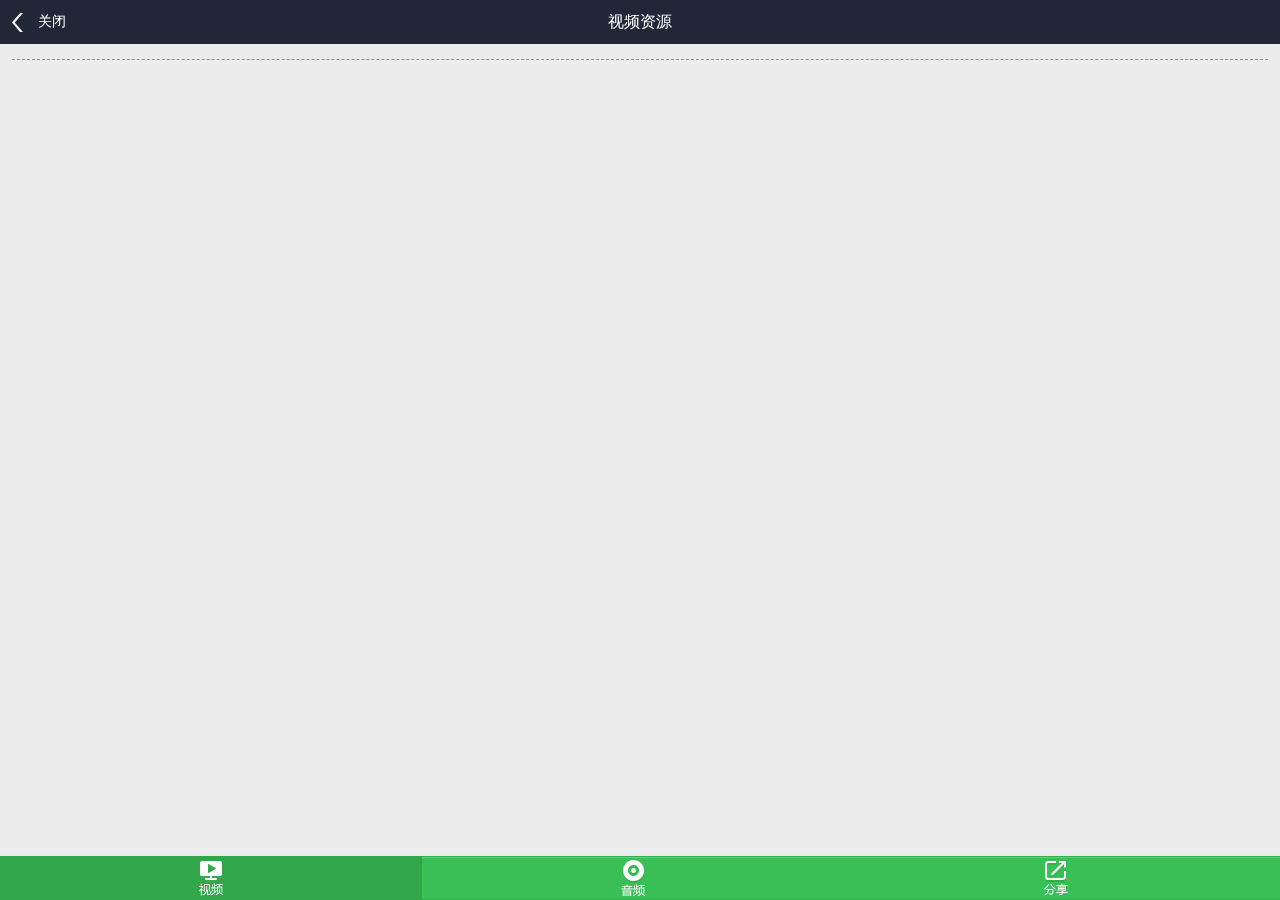
<file: mobile/index.html>
<!DOCTYPE html>
<html>
	<head>
		<meta http-equiv="Content-Type" content="text/html; charset=utf-8" />
		<!--在网站HTML文件的开头，增加viewport meta标签告诉浏览器视口宽度等于设备屏幕宽度，且不进行初始缩放。-->
		<meta content="width=device-width,initial-scale=1.0,maximum-scale=1.0,minimum-scale=1.0 height=device-height" name="viewport"> 
		<!--这meta的作用就是删除默认的苹果工具栏和菜单栏。content有两个值”yes”和”no”,当我们需要显示工具栏和菜单栏时，这个行meta就不用加了，默认就是显示。-->
		<meta content="yes" name="apple-mobile-web-app-capable" />
		<!--作用是控制状态栏显示样式-->
		<meta content="black" name="apple-mobile-web-app-status-bar-style" />
		<!--手机号码不被显示为拨号链接-->
		<meta content="telephone=no" name="format-detection" />	
		<title>泡泡云资源盒</title>
		<!--公共CSS样式-->
		<link rel="stylesheet" href="css/common.css" />

		<link rel="stylesheet" href="css/index.css" />

		<script src="js/jquery-2.1.1.min.js"></script>
		<script src="js/jqmd5.js"></script>
		<script src="js/v20110712.js"></script>
		<!--公用JS文件-->
		<script src="js/myTool.js"></script>
		<!--电子书JS文件-->
		<script src="js/index.js"></script>
	</head>
	<body>
		<header id="indexHeader">
  			<div class="left" onclick="closeWindow()">
  				<div class="prevIcon"></div>
  				<div class="closeTxt">关闭</div>
  			</div>
  			<div class="headerTitle"></div>
  		</header>
  		<header id="videoHeader">
  			<div class="left">
  				<div class="prevIcon"></div>
  			</div>
  			<div class="videoUnitTitle"></div>
  			<div class="right">
  				<div class="nextIcon"></div>
  			</div>
  		</header>
  		<header id="videoMainHeader">
  			<div class="left">
  				<div class="prevIcon"></div>
  			</div>
  			<div class="videoMainTitle"></div>
  		</header>
  		<header id="audioHeader">
  			<div class="left">
  				<div class="prevIcon"></div>
  			</div>
  			<div class="audioTitle"></div>
  			<div class="audioPlayPause audioPlay"></div>
  			<div class="audioTimeLine"></div>
  			<div class="audioTimeTrack"></div>
  		</header>
  		<div class="content" >
  			<div class="indexContent">
  				<div class="catTitle"></div>
  				<div class="indexLine"></div>
  				<div class="indexList"></div>
  			</div>
  			<div class="videoContent"></div>
  			<div class="videoMainContent">
  				<!--<video class="videoMain" controls></video>-->
  				<div id="playDiv" class="playDiv">
                    <img id="jiema" src="img/jiema.png" class="hide"/>
                    <script id="scriptId" type="text/javascript"></script>                  
                </div>
  			</div>
  			<div class="audioContent"></div>
  		</div>
  		<footer>
  			<div class="nav navVideo"></div>
  			<div class="nav navAudio"></div>
  			<div class="nav navShare"></div>
  		</footer>
  		<div class="audioMainContent" style="display: none;">
  			<div class="audioMainClose"></div>
  			<div class="audioMainTitle"></div>
  			<div class="audioMainCover"></div>
  			<div class="audioMainPrev"></div>
  			<div class="audioMainPlayPause audioStatePlay"></div>
  			<div class="audioMainNext"></div>
  			<div class="audioMainTrack"></div>
  			<div class="audioMainPlayed"></div>
  			<div class="audioMainThumb"></div>
  			<div class="audioMainTimePlayed">--:--</div>
  			<div class="audioMainTimeTotal">--:--</div>
  		</div>
  		<div class="shareContent" style="display: none; position: absolute;
  			 left: 0px; right: 0px; top: 0px; bottom: 0px;z-index: 802;">
  			<img style="width: 100%;height: 100%;" />
  		</div>
	</body>
</html>
</file>
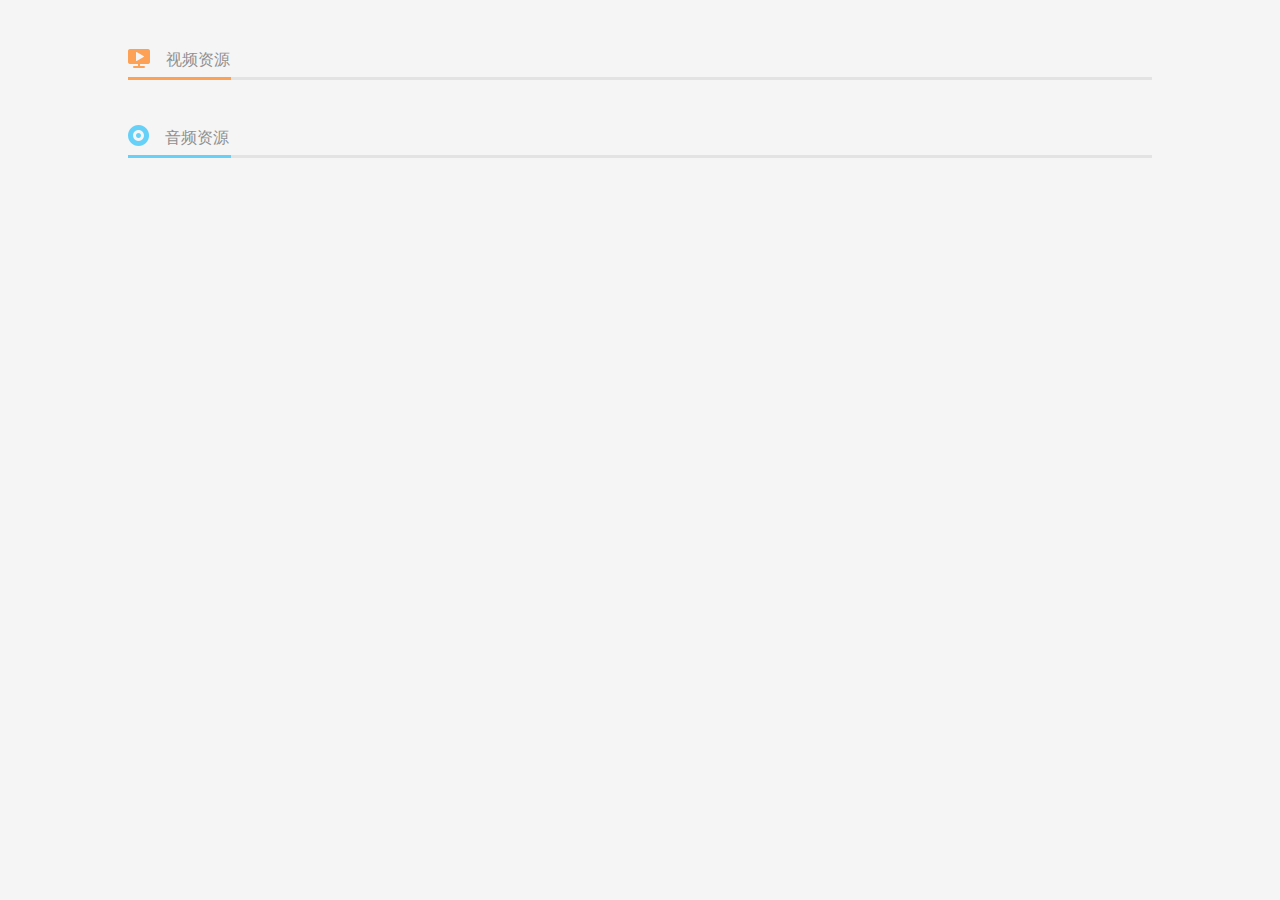
<file: pc/index.html>
<!DOCTYPE html>
<html>
	<head>
		<meta http-equiv="Content-Type" content="text/html; charset=utf-8" />
		<title>首页</title>
		<script src="js/jquery-2.1.1.min.js"></script>
		<script src="js/jquery.tmpl.js" type="text/javascript"></script>
		<script src="js/jqmd5.js"></script>
		<script src="js/myTool.js"></script>
		<script src="js/common.js"></script>
		<script src="js/index.js"></script>
		<link href="css/index.css" rel="stylesheet" />
		<link href="css/common.css" rel="stylesheet" />
	</head>
	<body>
		<!--<div class="head">
			<a id="close" href="javascript:void(null)"></a>
			<div class="title">共享资源</div>
		</div>-->
		<div class="container">
			<div class="catHeader">
				<img class="catIcon" src="img/videoIcon.png"/>
				<div class="catTitle">视频资源</div>
				<div class="line">
					<div class="subLineVideo"></div>
				</div>
			</div>
			<div id="videoContainer" class="videoContainer"></div>
			<div class="catHeader">
				<img class="catIcon" src="img/audioIcon.png"/>
				<div class="catTitle">音频资源</div>
				<div class="line">
					<div class="subLineAudio"></div>
				</div>
			</div>
			<div id="audioContainer" class="audioContainer"></div>
		</div>
		
		<script id="bookItemTmpl" type="text/x-jquery-tmpl">
			<div class="item" id="${id}">
				<a class="itemIcon" href="video_list.html?id=${id}" target="_blank">
					<img src="${img}">					
				</a>
				<div class="itemTitle">${name}</div>
			</div>			
		</script>
		<script id="bookItemTmpl2" type="text/x-jquery-tmpl">
			<div class="item" id="${id}">
				<a class="itemIcon" href="audio.html?id=${id}" target="_blank">
					<img src="${img}">					
				</a>
				<div class="itemTitle">${name}</div>
			</div>			
		</script>
	</body>
</html>
</file>
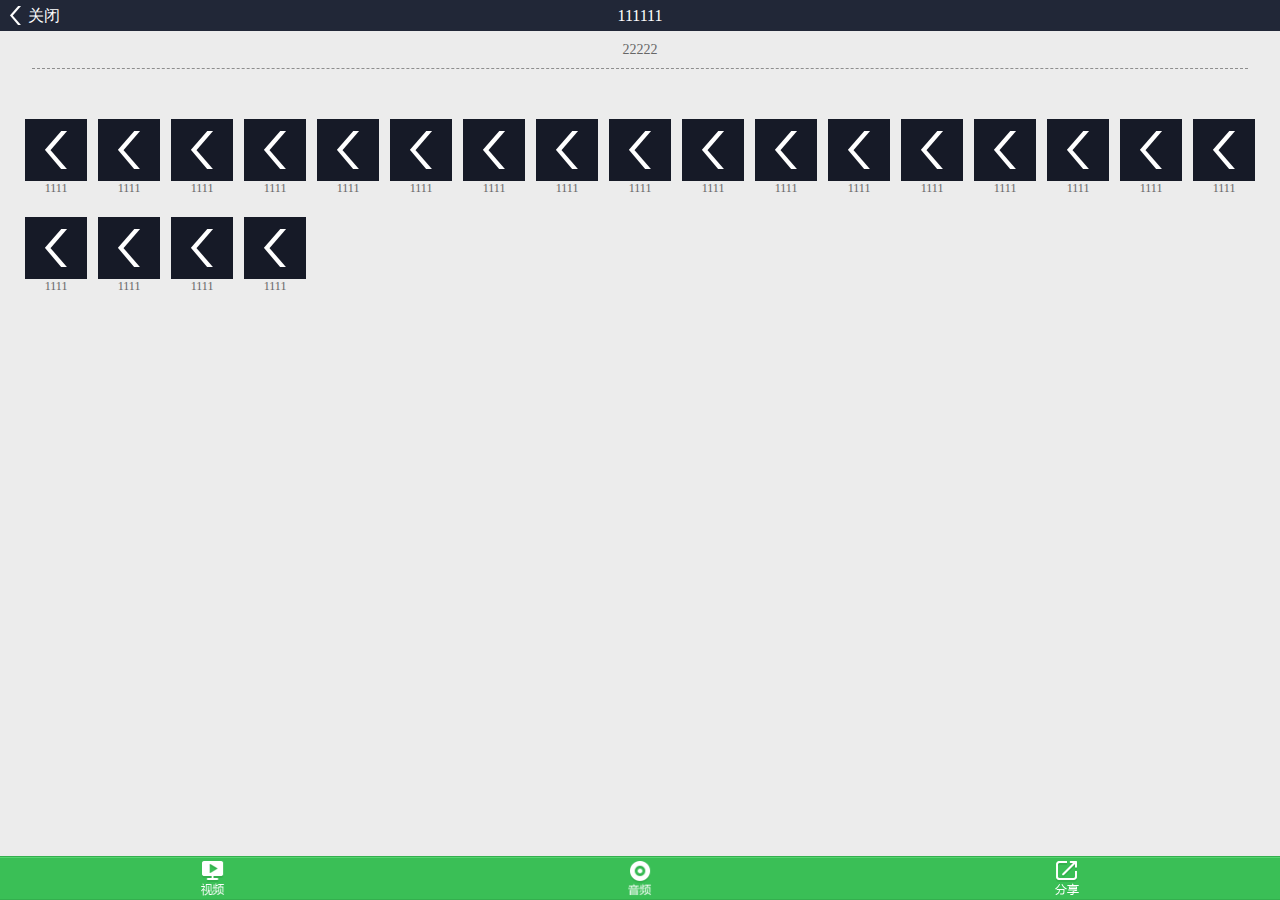
<file: indexM.html>
<!DOCTYPE html PUBLIC "-//W3C//DTD XHTML 1.0 Transitional//EN" "http://www.w3.org/TR/xhtml1/DTD/xhtml1-transitional.dtd">
<html xmlns="http://www.w3.org/1999/xhtml">
<head>
<meta http-equiv="Content-Type" content="text/html; charset=utf-8" />
<!--在网站HTML文件的开头，增加viewport meta标签告诉浏览器视口宽度等于设备屏幕宽度，且不进行初始缩放。-->
<meta content="width=device-width,initial-scale=1.0,maximum-scale=1.0,minimum-scale=1.0" name="viewport"> 
<!--<meta name="viewport" content="width=device-width, initial-scale=1, user-scalable=yes" />-->
<!--这meta的作用就是删除默认的苹果工具栏和菜单栏。content有两个值”yes”和”no”,当我们需要显示工具栏和菜单栏时，这个行meta就不用加了，默认就是显示。-->
<meta content="yes" name="apple-mobile-web-app-capable" />
<!--作用是控制状态栏显示样式-->
<meta content="black" name="apple-mobile-web-app-status-bar-style" />
<!--手机号码不被显示为拨号链接-->
<meta content="telephone=no" name="format-detection" />	
<title>首页</title>
<!--公共CSS样式-->
<link rel="stylesheet" href="css/commonM.css" />

<!--插件样式-->

<!--电子书CSS样式-->
<link rel="stylesheet" href="css/indexM.css" />
<!--JQ插件-->
<!--<script src="js/jquery.js"></script>-->
<script src="js/jquery-2.1.1.min.js"></script>
<script src="js/jqmd5.js"></script>
<!--公用JS文件-->
<script src="js/myTool.js"></script>
<!--电子书JS文件-->
<script src="js/index.js"></script>


</head>

<body >
  <header id="head">
  	 <a id="close">关闭</a>
  	 111111
  </header>
  <!--主体内容-->
  <div class="content" >
  	 <h2> 22222</h2>
  	 <ul id="applist">
  	 	  <li >
  	 	  	<img   src="img/xiangshang-focus.png"/>
  	 	  	<p>1111</p>
  	 	  </li>
  	 	  <li >
  	 	  	<img   src="img/xiangshang-focus.png"/>
  	 	  	<p>1111</p>
  	 	  </li>
  	 	  <li >
  	 	  	<img   src="img/xiangshang-focus.png"/>
  	 	  	<p>1111</p>
  	 	  </li>
  	 	  <li >
  	 	  	<img   src="img/xiangshang-focus.png"/>
  	 	  	<p>1111</p>
  	 	  </li>
  	 	  <li >
  	 	  	<img   src="img/xiangshang-focus.png"/>
  	 	  	<p>1111</p>
  	 	  </li>
  	 	  <li >
  	 	  	<img  src="img/xiangshang-focus.png"/>
  	 	  	<p>1111</p>
  	 	  </li>
  	 	  <li >
  	 	  	<img   src="img/xiangshang-focus.png"/>
  	 	  	<p>1111</p>
  	 	  </li>
  	 	  <li >
  	 	  	<img   src="img/xiangshang-focus.png"/>
  	 	  	<p>1111</p>
  	 	  </li>
  	 	  <li >
  	 	  	<img  src="img/xiangshang-focus.png"/>
  	 	  	<p>1111</p>
  	 	  </li>
  	 	  <li >
  	 	  	<img   src="img/xiangshang-focus.png"/>
  	 	  	<p>1111</p>
  	 	  </li>
  	 	   <li >
  	 	  	<img   src="img/xiangshang-focus.png"/>
  	 	  	<p>1111</p>
  	 	  </li>
  	 	   <li >
  	 	  	<img   src="img/xiangshang-focus.png"/>
  	 	  	<p>1111</p>
  	 	  </li>
  	 	   <li >
  	 	  	<img   src="img/xiangshang-focus.png"/>
  	 	  	<p>1111</p>
  	 	  </li>
  	 	   <li >
  	 	  	<img   src="img/xiangshang-focus.png"/>
  	 	  	<p>1111</p>
  	 	  </li>
  	 	   <li >
  	 	  	<img   src="img/xiangshang-focus.png"/>
  	 	  	<p>1111</p>
  	 	  </li>
  	 	   <li >
  	 	  	<img   src="img/xiangshang-focus.png"/>
  	 	  	<p>1111</p>
  	 	  </li>
  	 	   <li >
  	 	  	<img   src="img/xiangshang-focus.png"/>
  	 	  	<p>1111</p>
  	 	  </li>
  	 	   <li >
  	 	  	<img   src="img/xiangshang-focus.png"/>
  	 	  	<p>1111</p>
  	 	  </li>
  	 	   <li >
  	 	  	<img   src="img/xiangshang-focus.png"/>
  	 	  	<p>1111</p>
  	 	  </li>
  	 	   <li >
  	 	  	<img   src="img/xiangshang-focus.png"/>
  	 	  	<p>1111</p>
  	 	  </li>
  	 	   <li >
  	 	  	<img   src="img/xiangshang-focus.png"/>
  	 	  	<p>1111</p>
  	 	  </li>
  	 </ul>
  	 <br class="clear" />
  </div>
  
  <footer>
  	 <ul>
  	 	<li>
  	 		<img src="img/shipin.png" width="24" height="35"/>
  	 	</li>
  	 	<li>
  	 		<img src="img/yinpin.png" width="24" height="35"/>
  	 	</li>
  	 	<li>
  	 		<img src="img/fenxiang.png" width="24" height="35"/>
  	 	</li>
  	 </ul>
  	 
  </footer>
</body>
</html>
</file>
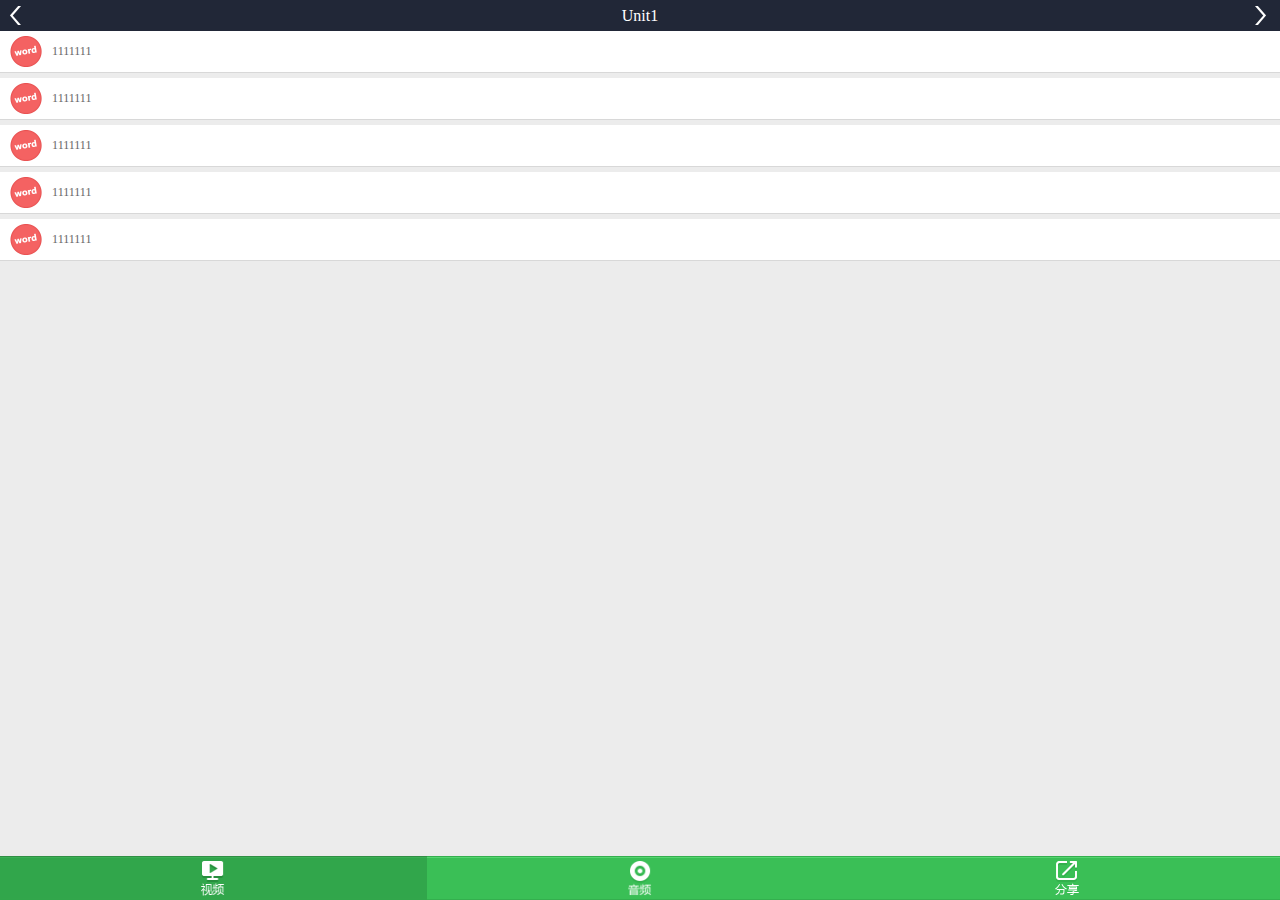
<file: mainM.html>
<!DOCTYPE html PUBLIC "-//W3C//DTD XHTML 1.0 Transitional//EN" "http://www.w3.org/TR/xhtml1/DTD/xhtml1-transitional.dtd">
<html xmlns="http://www.w3.org/1999/xhtml">
<head>
<meta http-equiv="Content-Type" content="text/html; charset=utf-8" />
<!--在网站HTML文件的开头，增加viewport meta标签告诉浏览器视口宽度等于设备屏幕宽度，且不进行初始缩放。-->
<meta content="width=device-width,initial-scale=1.0,maximum-scale=1.0,minimum-scale=1.0" name="viewport"> 
<!--<meta name="viewport" content="width=device-width, initial-scale=1, user-scalable=yes" />-->
<!--这meta的作用就是删除默认的苹果工具栏和菜单栏。content有两个值”yes”和”no”,当我们需要显示工具栏和菜单栏时，这个行meta就不用加了，默认就是显示。-->
<meta content="yes" name="apple-mobile-web-app-capable" />
<!--作用是控制状态栏显示样式-->
<meta content="black" name="apple-mobile-web-app-status-bar-style" />
<!--手机号码不被显示为拨号链接-->
<meta content="telephone=no" name="format-detection" />	
<title></title>
<!--公共CSS样式-->
<link rel="stylesheet" href="css/commonM.css" />

<!--插件样式-->

<!--电子书CSS样式-->
<link rel="stylesheet" href="css/indexM.css" />
<!--JQ插件-->
<!--<script src="js/jquery.js"></script>-->
<script src="js/jquery-2.1.1.min.js"></script>
<script src="js/jqmd5.js"></script>
<!--公用JS文件-->
<script src="js/myTool.js"></script>
<!--电子书JS文件-->
<script src="js/main.js"></script>


</head>

<body >
  <header id="unit" >
  	 <a id="pre"></a>
  	 Unit1
  	 <a id="next"></a>
  </header>
  <!--主体内容 视频部分-->
  <div class="content " id="video">
  	 <ul id="videoList">
  	 	  <li>
  	 	  	<img src="img/danci.png" width="32" height="31"/>
  	 	  	<h3>1111111</h3>
  	 	  </li>
  	 	  <li>
  	 	  	<img src="img/danci.png" width="32" height="31"/>
  	 	  	<h3>1111111</h3>
  	 	  </li>
  	 	  <li>
  	 	  	<img src="img/danci.png" width="32" height="31"/>
  	 	  	<h3>1111111</h3>
  	 	  </li>
  	 	  <li>
  	 	  	<img src="img/danci.png" width="32" height="31"/>
  	 	  	<h3>1111111</h3>
  	 	  </li>
  	 	  <li>
  	 	  	<img src="img/danci.png" width="32" height="31"/>
  	 	  	<h3>1111111</h3>
  	 	  </li>
  	 </ul>
  	 
  </div>
  <!--主体内容 视频部分-->
  <div class="content hide" id="audio">
     <div class="control">
     	 <audio></audio>
     	 <!--返回按钮-->
     	 <div class="returnBtn"></div>
     	 <!--当前曲目名称-->
     	 <span>11111</span>
     	 <!--下一首-->
     	 <div class="nexTone"></div>
     	 <!--播放按钮-->
     	 <div class="ctrlBtn"></div>
     </div>
     <!--进度条部分-->
     <div class="processBar">
     	   <!--当前时间轴-->
     	  <div class="curBar"></div>
     </div>
     <ul id="audioList">
     	 <li class="on">1111</li>
     	 <li>1111</li>
     	 <li>1111</li>
     	 <li>1111</li>
     	 <li>1111</li>
     	 <li>1111</li>
     	 <li>1111</li>
     	 <li>1111</li>
     </ul>
  </div>   
  <footer>
  	 <ul>
  	 	<li id="videoBtn" class="on">
  	 		<img src="img/shipin-focus.png" width="24" height="35"/>
  	 	</li>
  	 	<li id="audioBtn">
  	 		<img src="img/yinpin.png" width="24" height="35"/>
  	 	</li>
  	 	<li id="shareBtn">
  	 		<img src="img/fenxiang.png" width="24" height="35"/>
  	 	</li>
  	 </ul>	 
  </footer>
</body>
</html>
</file>
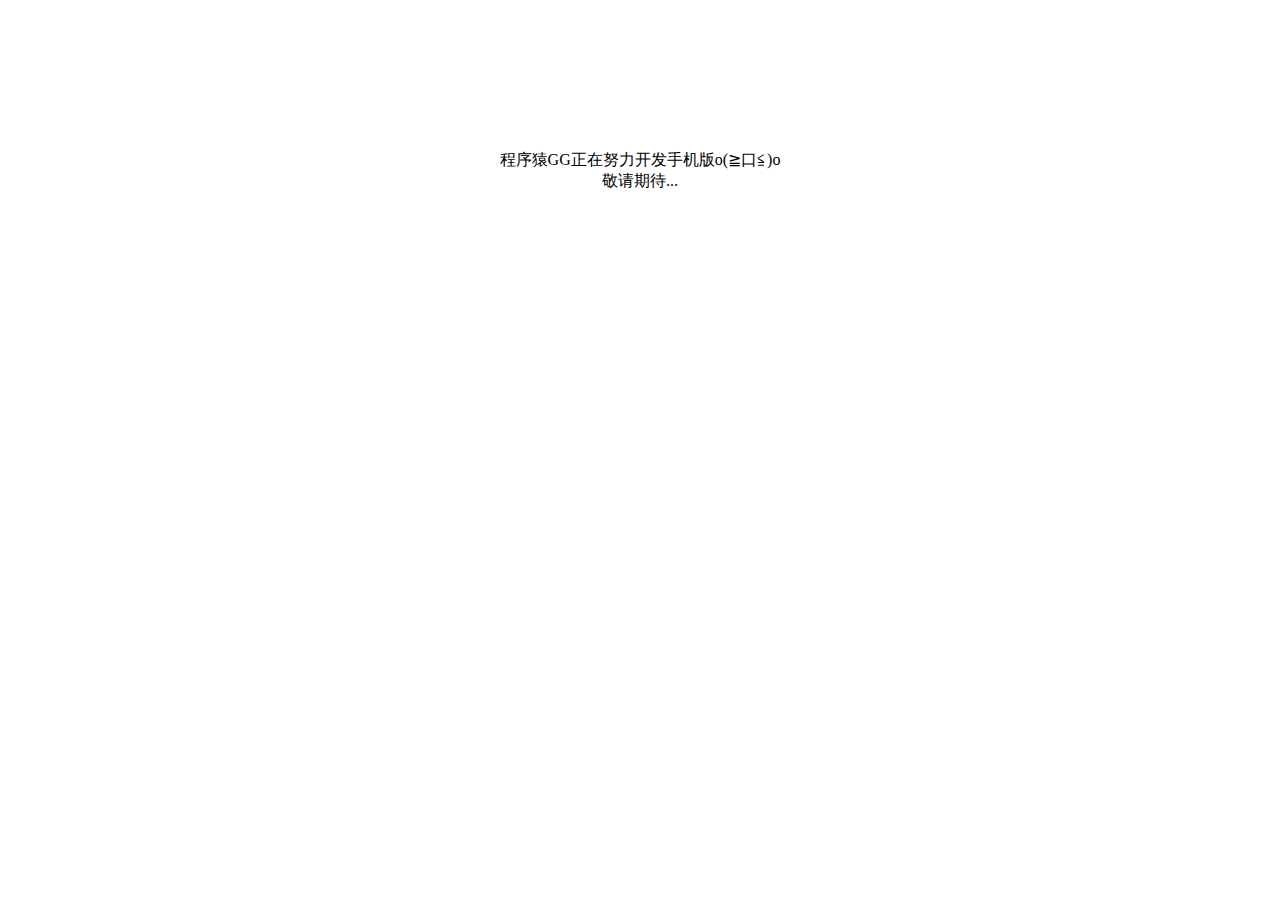
<file: tip.html>
<!DOCTYPE html>
<html>
	<head>
		<meta http-equiv="Content-Type" content="text/html; charset=utf-8" />
        <!--在网站HTML文件的开头，增加viewport meta标签告诉浏览器视口宽度等于设备屏幕宽度，且不进行初始缩放。-->
        <meta content="width=device-width,initial-scale=1.0,maximum-scale=1.0,minimum-scale=1.0 height=device-height" name="viewport"> 
        <!--这meta的作用就是删除默认的苹果工具栏和菜单栏。content有两个值”yes”和”no”,当我们需要显示工具栏和菜单栏时，这个行meta就不用加了，默认就是显示。-->
        <meta content="yes" name="apple-mobile-web-app-capable" />
        <!--作用是控制状态栏显示样式-->
        <meta content="black" name="apple-mobile-web-app-status-bar-style" />
        <!--手机号码不被显示为拨号链接-->
        <meta content="telephone=no" name="format-detection" /> 
		<title>资源盒</title>
	</head>
	<body>
	    <div style="margin-top: 150px; text-align: center;">
	                程序猿GG正在努力开发手机版o(≧口≦)o<br/>
	                敬请期待...
	    </div>
	</body>
</html>
</file>
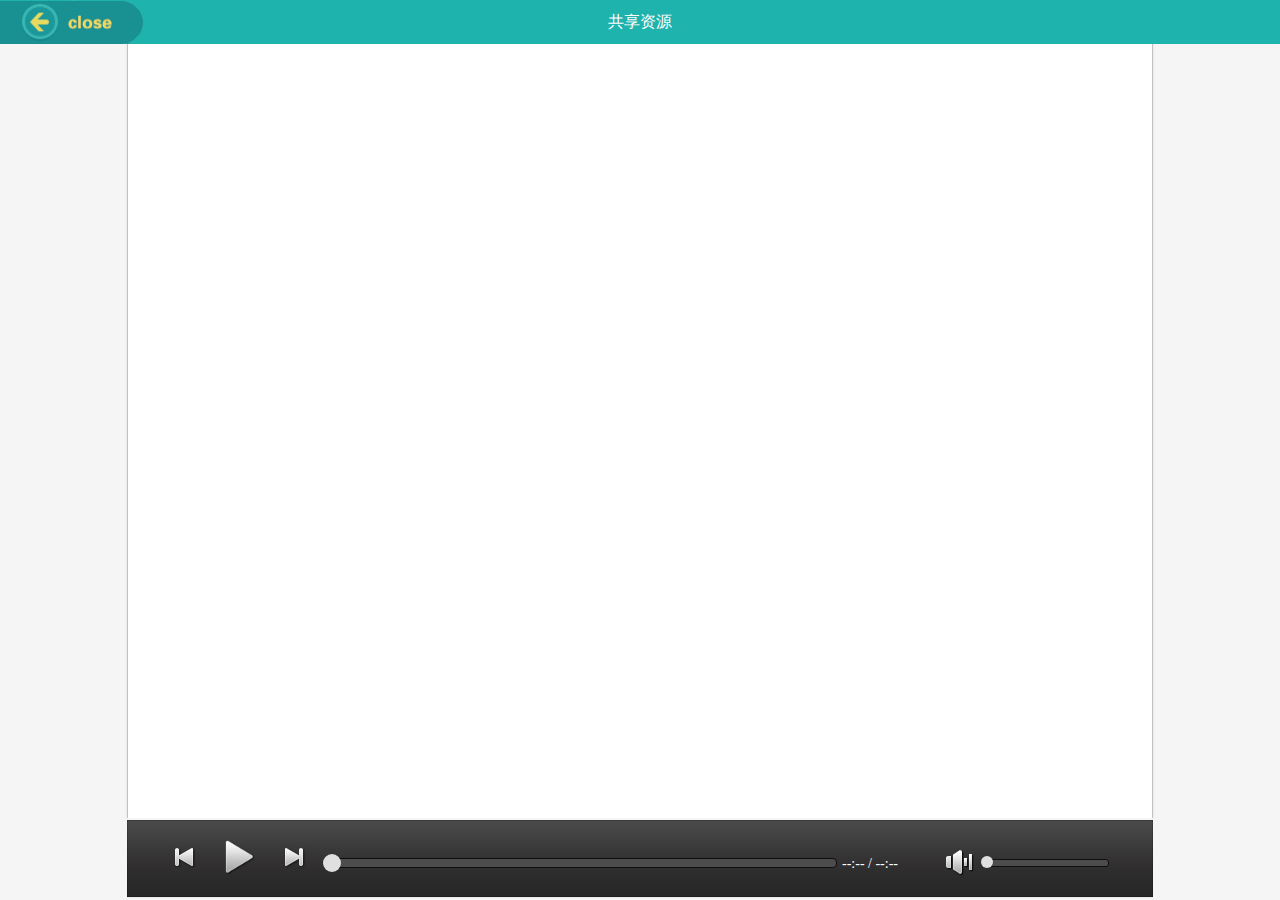
<file: pc/audio.html>
<!DOCTYPE html>
<html>
	<head>
		<meta http-equiv="Content-Type" content="text/html; charset=utf-8" />
		<title>音频</title>
		<script src="js/jquery-2.1.1.min.js"></script>
		<script src="js/jquery.tmpl.js" type="text/javascript"></script>
		<script src="js/jqmd5.js"></script>
		<script src="js/jquery.qrcode.min.js"></script>
		<script src="js/myTool.js"></script>
		<script src="js/common.js"></script>
		<script src="js/audio.js"></script>
		<link href="css/audio.css" rel="stylesheet" />
		<link href="css/common.css" rel="stylesheet" />
	</head>
	<body>
		<div class="head">
			<a id="close" href="javascript:void(null)" onclick="closeWindow()"></a>
			<div class="title">共享资源</div>
		</div>
		<div class="pageTop">
			<div class="audioTop">
				<input type="checkbox" id="all"/>
				<div class="allTxt">全部</div>
				<div class="button allPlay">
				</div>
			</div>
		</div>
		<div class="pageMiddle">
			<div class="container shadow">
				
			</div>
		</div>
		<div class="pageBottom">
			<div class="audioBottom">
				<div class="button prev"></div>
				<div class="button playPause audioStatePlay"></div>
				<div class="button next"></div>
				<div class="playedTitle"></div>
				<div class="timeLine"></div>
				<div class="timeTrack"></div>
				<div class="button timeThumb"></div>
				<div class="timeDes">
					<span class="timeDesPlayed">--:--</span>
					/
					<span class="timeDesTotal">--:--</span>
				</div>
				<div id="btnVolumn" class="button volumnOn"></div>
				<div class="volumnLine"></div>
				<div class="volumnTrack"></div>
				<div class="button volumnThumb"></div>
			</div>
		</div>
		<div class="erweiDivPanel" style="display: none;">
            <div class="erweiDivPanelL">
                <p>用手机或平板扫二维码，您可以：</p>
                <p>1 在手机或平板上观看该视频</p>
                <p>2 分享给你的微信好又或朋友圈</p>
            </div>
            <div id="erweiDivPanelR" class="erweiDivPanelR">
            </div>
        </div>
		<script id="audioItemTmpl" type="text/x-jquery-tmpl">
			<div class="audioItem ${className}">					
				<input type="checkbox" class="audioItemCheck">					
				<div class="audioNum">${num+1}</div>
				<div class="audioDes">
					<img class="audioPlaying" src="img/a_played.gif" style="display: none;"/>					
					<div class="audioTitle">${name}</div>
				</div>					
				<div id="${id}" class="button audioPlay"></div>					
				<div class="button audioMore"></div>				
			</div>							
		</script>
	</body>
</html>
</file>
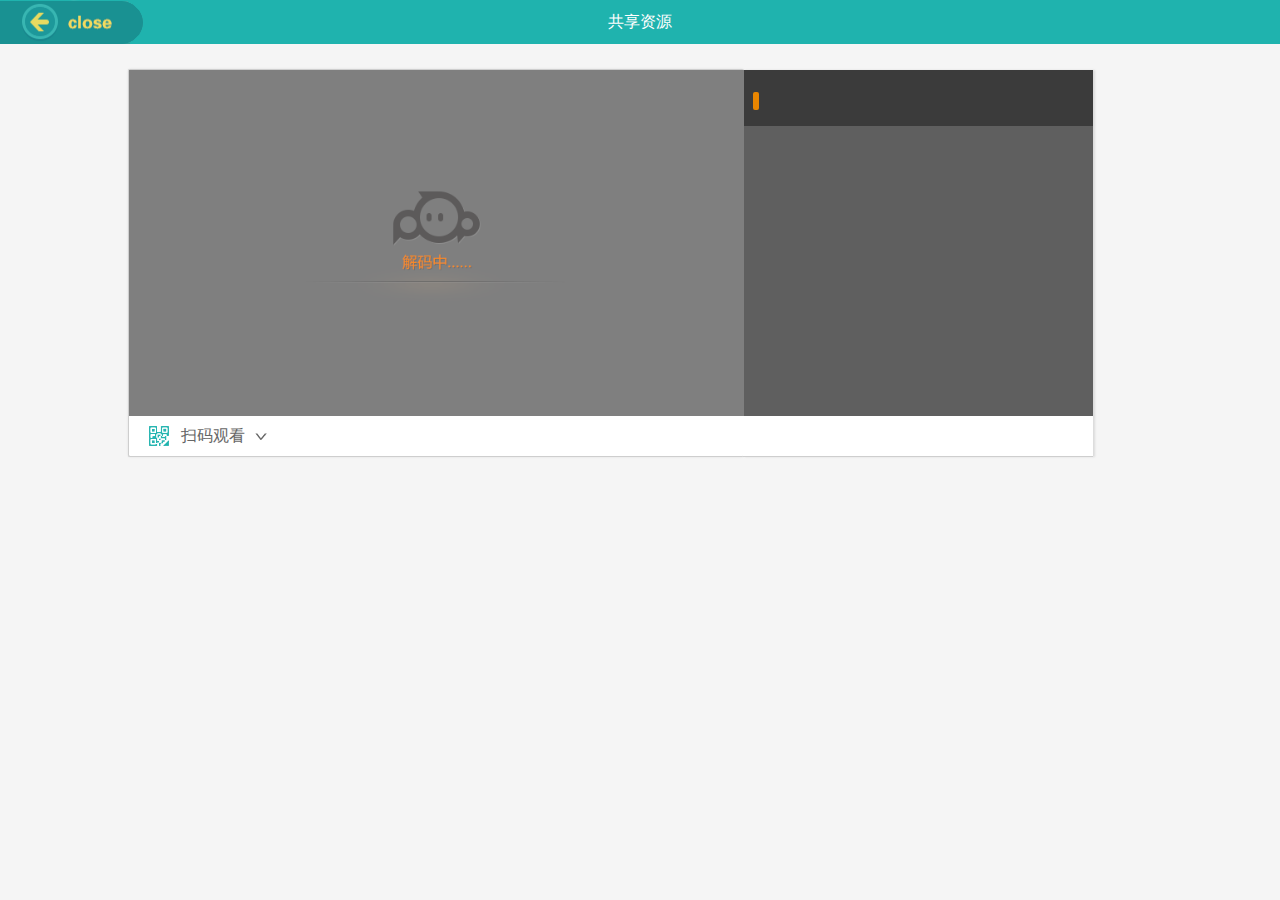
<file: pc/video.html>
<!DOCTYPE html>
<html>
	<head>
		<meta http-equiv="Content-Type" content="text/html; charset=utf-8" />
		<title>视频</title>
		<script src="js/jquery-2.1.1.min.js"></script>
		<script src="js/jquery.tmpl.js" type="text/javascript"></script>
		<script src="js/jqmd5.js"></script>
		<script src="js/myTool.js"></script>
		<script src="js/common.js"></script>
		<script src="js/v20110712.js"></script>
		<script src="js/jquery.qrcode.min.js"></script>
		<script src="js/video.js"></script>
		<link href="css/video.css" rel="stylesheet" />
		<link href="css/common.css" rel="stylesheet" />
	</head>
	<body>
		<div class="head">
			<a id="close" href="javascript:void(null)" onclick="closeWindow()"></a>
			<div class="title">共享资源</div>
		</div>
		<div class="container">
			<div class="videoMain shadow">
				<div id="playDiv" class="playDiv">
					<img id="jiema" src="img/jiema.png" class="hide"/>
					<script id="scriptId" type="text/javascript"></script>					
				</div>
				<div class="videoBottom">
					<div class="qrcode button">
						<div class="qrcodeIcon"></div>
						<div class="qrCodeTxt">扫码观看</div>
						<div class="qrCodeArraw"></div>
						<div class="erweiDivPanel" style="display: none;">
							<div class="erweiDivPanelL">
								<p>用手机或平板扫二维码，您可以：</p>
								<p>1 在手机或平板上观看该视频</p>
								<p>2 分享给你的微信好又或朋友圈</p>
							</div>
							<div id="erweiDivPanelR" class="erweiDivPanelR">
							</div>
						</div>
					</div>
				</div>
			</div>
			<div class="videoList shadow" style="border-bottom:solid 1px #cecece;box-shadow: 2px 0px 2px #dbdbdb; -webkit-box-shadow: 2px 0px 2px #dbdbdb;">
			    <div class="videoListTop">
			        <div class="unitLineV"></div>
                    <div class="unitName"></div>
                    <div class="unitLineH"></div>
			    </div>
				<div class="list">
					
				</div>
			</div>
		</div>
		<script id="videoItemTmpl" type="text/x-jquery-tmpl">
			<a href="javascript:void(0)">						
				<div id="${ccid}" vid="${vid}" class="videoItem">							
					<img class="videoItemIcon" src="${img}">							
						<div class="videoItemName">${name}</div>							
						<img class="videoItemTip" src="img/v_${type}.png">						
				</div>					
			</a>							
		</script>
	</body>
</html>
</file>
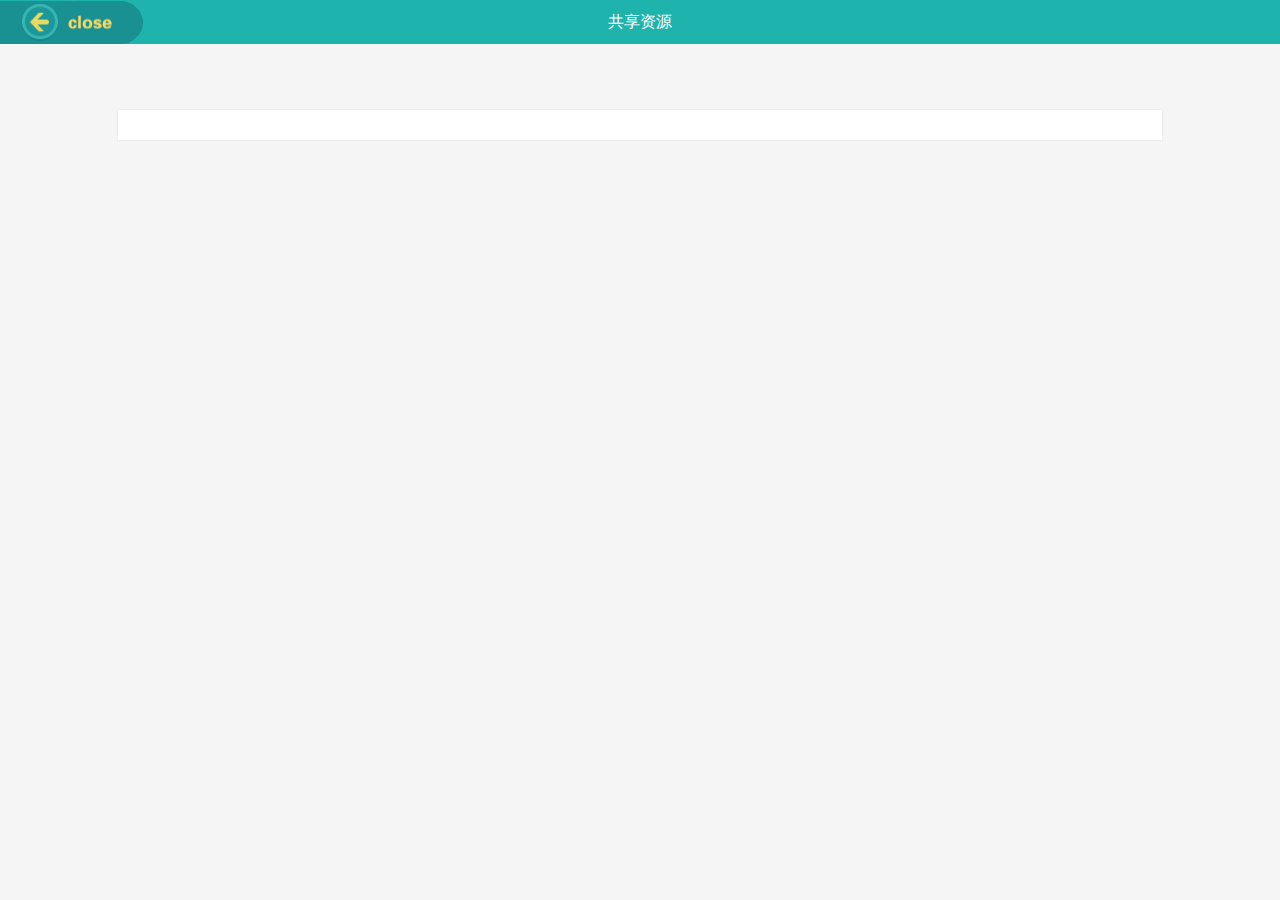
<file: pc/video_list.html>
<!DOCTYPE html>
<html>
	<head>
		<meta http-equiv="Content-Type" content="text/html; charset=utf-8" />
		<title>视频</title>
		<script src="js/jquery-2.1.1.min.js"></script>
		<script src="js/jquery.tmpl.js" type="text/javascript"></script>
		<script src="js/jqmd5.js"></script>
		<script src="js/myTool.js"></script>
		<script src="js/common.js"></script>
		<script src="js/video_list.js"></script>
		<link href="css/video_list.css" rel="stylesheet" />
		<link href="css/common.css" rel="stylesheet" />
	</head>
	<body>
		<div class="head">
			<a id="close" href="javascript:void(null)" onclick="closeWindow()"></a>
			<div class="title">共享资源</div>
		</div>
		<div class="unitHead">
			<div id="navigator" class="navigator shadow"></div>
		</div>
		<div class="container shadow">
		</div>
		<script id="unitItemTmpl" type="text/x-jquery-tmpl">
			<a href="javascript:void(0)">
				<div class="navItem">${name}</div>
			</a>					
		</script>
		<script id="titleTmpl" type="text/x-jquery-tmpl">
			${name} <span style="color:#1fb3ae;">${num}<span>			
		</script>
		<script id="videoItemTmpl" type="text/x-jquery-tmpl">
			<a href="video.html?vid=${vid}&ccid=${ccid}&uName=${unitName}" target="_blank">
				<div class="videoItem">
					<img class="videoIcon" src="${img}">
						<div class="videoTitle">${name}</div>
						<div class="arrow"></div>
						<img class="videoTip" src="img/${type}.png">					
				</div>
			</a>					
		</script>
	</body>
</html>
</file>
<file: mobile/css/common.css>
body{
	margin: 0;
	padding: 0;
	background-color: #ececec;
	font-family: "微软雅黑", "microsoft yahei";
	color:#666;
	font:12px '微软雅黑';
	-webkit-text-size-adjust:none; /** 禁止文字自动调整大小，默认随着设备旋转文字大小会发生变化 **/
	-webkit-tap-highlight-color: rgb(0,0,0,0); /** 去掉IOS上点击链接和文本框的默认半透明灰色覆盖层 **/
	-webkit-touch-callout:none; /** 禁止长按弹出IOS底部菜单，img和a标签都要加 **/
	-webkit-user-select: none; /** 禁止复制文本 **/
	-webkit-overflow-scrolling: touch; /** 独立区域平滑滚动和回弹 **/
	background: #FFFFFF;
	height: 100%;
}

header{
	width: 100%;
	height: 44px;
	background: #212737;
	color: #FFFFFF;
	position: fixed;
	z-index: 800;
}
footer{
	padding: 0px;
	width: 100%;
	height: 46px;
	background: url(../img/dibudaohang-big.png);
	background-size: 2px 46px;
	position: fixed;
	bottom: 0;
}
.content{
	position: absolute;
	top: 44px;
	bottom: 46px;
	left: 0px;
	right: 0px;
	background: #ececec;
	overflow: auto;
}
.nav{
	position: absolute;
	width: 33%;
	height: 44px;
	bottom: 0px;
}
.nav:nth-child(1){
	left: 0%;
}
.nav:nth-child(2){
	left: 33%;
}
.nav:nth-child(3){
	left: 66%;
}
.navVideo{
	background: transparent url(../img/shipin.png) no-repeat center center;
	background-size: 25px 35px;
}
.navAudio{
	background: transparent url(../img/yinpin.png) no-repeat center center;
	background-size: 25px 37px;
}
.navShare{
	background: transparent url(../img/fenxiang.png) no-repeat center center;
	background-size: 24px 35px;
}
.navOn{
	background-color: #32a64b;
}
.left{
	position: absolute;
	height: 100%;
	left: 0px;
	top: 0px;
}
.prevIcon{
	display: inline-block;
	width: 35px;
	height: 100%;
	background: transparent url(../img/xiangshang.png) no-repeat center center;
	background-size: 31px 31px;
}
.right{
	position: absolute;
	height: 100%;
	right: 0px;
	top: 0px;
}
.nextIcon{
	display: inline-block;
	width: 35px;
	height: 100%;
	background: transparent url(../img/xiangxia.png) no-repeat center center;
	background-size: 31px 31px;
}
.closeTxt{
	display: inline-block;
	height: 44px;
	line-height: 44px;
	font-size: 14px;
	vertical-align: top;
}
.headerTitle{
	height: 44px;
	line-height: 44px;
	margin: 0 auto;
	font-size: 16px;
	text-align: center;
}
#audioHeader{
	background: transparent url(../img/yinpinbofangtiao-focus.png) no-repeat center center;
	background-size: 100% 100%;
}
.audioTitle{
	position: absolute;
	height: 44px;
	line-height: 44px;
	font-size: 16px;
	top: 0px;
	left: 50px;
}
.videoUnitTitle{
	height: 44px;
	line-height: 44px;
	margin: 0 auto;
	font-size: 16px;
	text-align: center;
}
.videoMainTitle{
	height: 44px;
	line-height: 44px;
	margin: 0 auto;
	font-size: 16px;
	text-align: center;
}
</file>
<file: mobile/css/index.css>
.indexContent{
	padding: 0px 12px 0px 12px;
}
.catTitle{
	margin-top: 15px;
	width: 100%;
	text-align: center;
	font-size: 14px;
	color: #6e6e6e;
}
.indexLine{
	margin-top: 5px;
	border-bottom: dashed 1px #8e8e8e;
}
.indexList{
	margin-top: 20px;
}
.bookItem{
	width: 80px;
	margin-bottom: 10px;
	display: inline-block;
	text-align: center;
}
.bookCover{
	width: 77px;
	margin: 0 auto;
}
.bookTitle{
	margin-top: 5px;
	text-align: center;
	font-size: 10px;
	color: #6e6e6e;
	overflow: hidden;
	text-overflow: ellipsis;
	white-space: nowrap;
}
.audioPlayPause{
	position: absolute;
	width: 40px;
	height: 44px;
	right: 25px;
	top: 0px;
}
.audioPlay{
	background: transparent url(../img/bofang.png) no-repeat center center;
	background-size: 13px 17px;
}
.audioPause{
	background: transparent url(../img/zanting.png) no-repeat center center;
	background-size: 11px 17px;
}
.audioTimeLine{
	position: absolute;
	left: 0px;
	right: 0px;
	bottom: 0px;
	height: 2px;
	background-color: #bdbbed;
}
.audioTimeTrack{
	position: absolute;
	left: 0px;
	bottom: 0px;
	height: 2px;
	background-color: #f99640;
}
.audioItem{
	width: 100%;
	margin-bottom: 2px;
	height: 43px;
	position: relative;
	background-color: white;
}
.audioItemIcon{
	position: absolute;
	left: 7px;
	top: 0px;
	width: 20px;
	height: 43px;
	background: transparent url(../img/yinfu.png) no-repeat center center;
	background-size: 20px 19px;
}
.audioItemOn .audioItemIcon{
	background-image: url(../img/yinfu_focus.png);
}
.audioItemTitle{
	position: absolute;
	left: 40px;
	top: 0px;
	height: 43px;
	line-height: 43px;
	font-size: 16px;
	color: #6b6b6b;
}
.audioItemOn .audioItemTitle{
	color: #f99640;
}
.videoItem{
	width: 100%;
	margin-bottom: 2px;
	height: 43px;
	position: relative;
	background-color: white;
}
.videoItemIcon{
	position: absolute;
	left: 7px;
	top: 6px;
	width: 32px;
	height: 31px;
}
.videoItemTitle{
	position: absolute;
	left: 50px;
	top: 0px;
	height: 43px;
	line-height: 43px;
	font-size: 16px;
	color: #6b6b6b;
}
.videoMain{
	margin-top: 10px;
	width: 100%;
}
.playDiv{
    width: 100%;
    height: auto;
    position:relative;
    margin-top: 10px;
}
.playDiv img{
    position:absolute;
    width:100%;
    height:100%;
    z-index:3;
}

.audioMainContent{
	position: absolute;
	left: 0px;
	right: 0px;
	top: 0px;
	bottom: 0px;
	background: url(../img/am_bk.png) no-repeat;
	background-size: 100% 100%;
	color: white;
	z-index: 801;
	overflow: hidden;
}
.audioMainContent div{
	position: absolute;
}
.audioMainClose{
	background: url(../img/am_close.png) no-repeat center center;
	background-size: 17px 12px;
	left: 10px;
	top:17px;
	width: 17px;
	height: 12px;
}
.audioMainTitle{
	left: 48px;
	top: 17px;
	font-size: 16px;
}
.audioMainCover{
	top: 60px;
	background: url(../img/am_cover.png) no-repeat center center;
	background-size: 168px 168px;
	width: 168px;
	height: 168px;
}
.audioMainPrev{
	left: 60px;
	bottom: 80px;
	background: url(../img/am_prev.png) no-repeat center center;
	background-size: 26px 27px;
	width: 26px;
	height: 27px;
}
.audioMainPrev:active{
	background-image: url(../img/am_prev1.png);
}
.audioMainPlayPause{
	bottom: 60px;
	background: url(../img/am_play.png) no-repeat center center;
	background-size: 64px 66px;
	width: 64px;
	height: 66px;
}
.audioMainPlayPause.audioStatePlay{
	background-image: url(../img/am_play.png);
}
.audioMainPlayPause.audioStatePlay:active{
	background-image: url(../img/am_play1.png);
}
.audioMainPlayPause.audioStatePause{
	background-image: url(../img/am_pause.png);
}
.audioMainPlayPause.audioStatePause:active{
	background-image: url(../img/am_pause1.png);
}
.audioMainNext{
	right: 60px;
	bottom: 80px;
	background: url(../img/am_next.png) no-repeat center center;
	background-size: 26px 27px;
	width: 26px;
	height: 27px;
}
.audioMainNext:active{
	background-image: url(../img/am_next1.png);
}
.audioMainTrack{
	left: 0px;
	right: 0px;
	bottom: 32px;
	height: 2px;
	background-color: #bdbbed;
}
.audioMainPlayed{
	left: 0px;
	bottom: 32px;
	height: 2px;
	background-color: #f99640;
}
.audioMainThumb{
	left: -5px;
	bottom: 28px;
	width: 10px;
	height: 10px;
	border-radius: 5px;
	background-color: white;
	cursor: pointer;
}
.audioMainTimePlayed{
	left: 8px;
	bottom: 10px;
	font-size: 12px;
}
.audioMainTimeTotal{
	right: 8px;
	bottom: 10px;
	font-size: 12px;
}
</file>
<file: pc/css/index.css>
.container{
	padding: 44px 0px 44px 0px;
	max-width: 1024px;
	width: 100%;
	margin: 0 auto;
	/*margin-top: 44px;*/
}

.catHeader{
	width: 100%;
}

.catIcon{
	margin-top: 5px;
}

.catTitle{
	display: inline-block;
	vertical-align: bottom;
	height: 24px;
	line-height: 24px;
	font-size: 16px;
	color: #909090;
	margin-left: 12px;
}

.line{
	display: block;
	width: 100%;
	height: 3px;
	background-color: #e3e3e3;
	margin-top: 5px;
}

.subLineVideo{
	margin-left: 0px;
	margin-top: 0px;
	width: 103px;
	height: 100%;
	background-color: #fda156;
}

.subLineAudio{
	margin-left: 0px;
	margin-top: 0px;
	width: 103px;
	height: 100%;
	background-color: #65d1f8;
}

.videoContainer{
	padding: 20px 0px 20px 0px;
}

.audioContainer{
	padding: 20px 0px 20px 0px;
}

.item{
	display: inline-block;
	margin: 8px 3px 8px 3px;
}

.itemIcon{
	width: 164px;
}

.itemTitle{
	color: #6d6d6d;
	font-size: 16px;
	text-align: center;
}
</file>
<file: pc/css/common.css>
body{
	margin: 0;
	padding: 0;
	background-color: #f5f5f5;
	font-family: "微软雅黑", "microsoft yahei";
}
p{
	margin: 0;
	padding: 0;
	border: 0;
}
.shadow{
    box-shadow: 0px 0px 2px #dbdbdb;
    -webkit-box-shadow: 0px 0px 2px #dbdbdb;
}

.head{
	z-index: 9999;
	position: fixed;
	top: 0px;
	left: 0px;
	width: 100%;
	background-color: #1fb3ae;
}

#close{
	position: absolute;
	left: 0px;
	top: 0px;
	display: block;
	width: 143px;
	height: 44px;
	background-image: url(../img/close.png);
	background-size: 100% 100%;
}

.button{
	cursor: pointer;
}

.button:hover{
	filter: grayscale(1);
	-webkit-filter: grayscale(0.2);
}

#close:hover{
	filter: grayscale(0.2);
	-webkit-filter: grayscale(0.2);
}

.title{
	height: 44px;
	line-height: 44px;
	color: white;
	font-size: 16px;
	text-align: center;
}
</file>
<file: css/commonM.css>
/* 全局CSS 定义 */
body{
	 margin:0.1px;
	 padding:0;
	 color:#666;
	 font:12px '微软雅黑';
	 -webkit-text-size-adjust:none; /** 禁止文字自动调整大小，默认随着设备旋转文字大小会发生变化 **/
	 -webkit-tap-highlight-color: rgb(0,0,0,0); /** 去掉IOS上点击链接和文本框的默认半透明灰色覆盖层 **/
	 -webkit-touch-callout:none; /** 禁止长按弹出IOS底部菜单，img和a标签都要加 **/
	 -webkit-user-select: none; /** 禁止复制文本 **/
	 -webkit-overflow-scrolling: touch; /** 独立区域平滑滚动和回弹 **/
	 background: #FFFFFF;
	 height: 100%;
	}
html{
	height: 100%;
}
div,form,ul,ol,li,span,p,dl,dt,dd,img{
	margin:0;
	padding:0;
	border:0;}
h1,h2,h3,h4,h5,h6{
	margin:0;
	padding:0;
	font-size:12px;
	font-weight:normal;}
ul,ol,li{list-style:none}
table,td,input,textarea{font-size:12px}
.clear{ 
      clear:both}
.show{ display:block;}
.hide{ display:none;}
em{ font-style:normal;}
a{ text-decoration:none;
   color:#666;}
</file>
<file: css/indexM.css>
header#head,header#unit{
	width: 100%;
	height: 31px;
	background: #212737;
	text-align: center;
	line-height: 31px;
	color: #FFFFFF;
	font-size: 16px;
	position: relative;
}
header#head a,header#unit a#pre{
	display: block;
	width: 60px;
	height: 31px;
    position: absolute;
	text-align: right;
	color: #FFFFFF;
	background: url(../img/xiangshang.png) no-repeat 0px 0px;
	background-size: 31px 31px;
}
header#head a:active{
	background: url(../img/xiangshang-focus.png) no-repeat 0px 0px;
	background-size: 31px 31px;
}
header#unit a#pre:active{
	background: url(../img/xiangshang-focus.png) no-repeat 0px 0px;
	background-size: 31px 31px;
}
header#unit a#next{
	display: block;
	width: 60px;
	height: 31px;
    position: absolute;
    right: 0px;
    top:0px;
	background: url(../img/xiangxia.png) no-repeat 25px 0px;
	background-size: 31px 31px;
}
header#unit a#next:active{
	background: url(../img/xiangxia-focus.png) no-repeat 25px 0px;
	background-size: 31px 31px;
}
footer{
	width: 100%;
	height: 46px;
	background: url(../img/dibudaohang-big.png);
	background-size: 2px 46px;
	position: fixed;
	bottom: 0;
}
footer ul li{
	width: 33%;
	float: left;
	height: 92px;
	color: #FFFFFF;
	text-align: center;
	font-size: 14px;
}
footer ul li img{
	margin-top: 7px;
}
.content{
	width: 100%;
	background: #ececec;
	overflow: auto;
}
.content h2{
	display: block;
	width: 95%;
	line-height: 37px;
	border-bottom:1px dashed #8e8e8e ;
	text-align: center;
	margin: 0 auto;
	font-size: 14px;
}

.icon{
	width: 71px;
	height: 71px;
	border: 0;
	/*margin: 0px auto 0px auto;*/
}
.content ul#applist{
	padding-top: 50px;
}
.content ul#applist li{
	float: left;
	text-align: center;
	width: 73px;
	height: 98px;
	position: relative;
}
.content ul#videoList{
	
}
.content ul#videoList li{
	padding-left: 10px;
	line-height: 41px;
	border-bottom: 1px solid #d8d8d8;
    margin-bottom: 5px;
    background: #FFFFFF;
}
.content ul#videoList li img{
	float: left;
	margin-top: 5px;
	margin-right: 10px;
}
footer ul li.on{
	background: url(../img/dibudaohang-focus.png);
	background-size: 5px 46px;
}
/*音频部分*/
.control{
	width: 100%;
	height: 31px;
	line-height: 31px;
	color: #FFFFFF;
	font-size: 14px;
	background:url(../img/yinpinbofangtiao-focus.png) no-repeat #6974e0;
	background-size: 320px 31px;
}
.control .returnBtn{
	width: 31px;
	height: 31px;
	float: left;
	background:url(../img/yinpinxiangshang.png) no-repeat;
	background-size: 31px 31px;
}
.control .returnBtn:active{
	background:url(../img/yinpinxiangshang-focus.png) no-repeat;
	background-size: 31px 31px;
}
.control span{
	margin-left: 18px;
}
.control .nexTone{
	width: 15px;
	height: 31px;
	float: right;
	background: url(../img/xiayiqu.png) no-repeat 0px 9px;
	background-size:15px 15px ;
	margin-right: 18px;
}
.control .ctrlBtn{
	width: 13px;
	height: 31px;
	float: right;
	background: url(../img/bofang.png) no-repeat 0px 8px;
	background-size:13px 17px ;
	margin-right: 18px;	
}
.processBar{
	width: 100%;
	height: 2px;
	background:#bdbbed ;
}
.processBar .curBar{
	width: 100px;
	height: 2px;
	background:#fa9640;
}
.content ul#audioList li{
	padding-left: 10px;
	line-height: 41px;
	border-bottom: 1px solid #d8d8d8;
    margin-bottom: 5px;
    color:#6c6c6c;
    font-size: 14px;
    background:url(../img/yinfu.png) no-repeat #FFFFFF 8px 10px;
    background-size:20px 19px;
    text-indent: 47px;
}
.content ul#audioList li.on{
	color:#f99740;
	background:url(../img/yinfu_focus.png) no-repeat #FFFFFF 8px 10px;
    background-size:20px 19px;
}
</file>
<file: pc/css/audio.css>
.pageTop, .pageMiddle, .pageBottom{
	background-color: #f5f5f5;
}

.pageTop{
	position: absolute;
	top: 44px;
	left: 0px;
	right: 0px;
	height: 66px;
	display: none;
}
.pageMiddle{
	position: absolute;
	top: 44px;
	left: 0px;
	right: 0px;
	bottom: 80px;
}
.pageBottom{
	position: absolute;
	left: 0px;
	right: 0px;
	bottom: 0px;
	height: 82px;
}

.audioTop{
	max-width: 1024px;
	width: 100%;
	height: 64px;
	margin: 0 auto;
	border: solid 1px #c1c1c1;
	background-color: white;
}
#all{
	margin-top: 25px;
	margin-left: 18px;
}
.allTxt{
	display: inline-block;
	margin-top: 25px;
	margin-left: 12px;
	font-size: 14px;
	color: #999999;
}
.allPlay{
	margin-left: 25px;
	margin-top: 0px;
	display: inline-block;
	width: 67px;
	height: 31px;
	background: transparent url(../img/a_playall.png) no-repeat center center;
	background-size: 100% 100%;
	vertical-align: middle;
}
.container{
	max-width: 1024px;
	width: 100%;
	height: 100%;
	margin: 0 auto;
	border: solid 1px #c1c1c1;
	overflow:auto;
	border-top: none;
	border-bottom: none;
	background-color: white;
}
.audioBottom{
	max-width: 1026px;
	width: 1026px;
	height: 80px;
	margin: 0 auto;
	position: relative;
	background: transparent url(../img/a_bottom.png) no-repeat center center;
	background-size: 100% 100%;
}
.prev{
	position: absolute;
	left: 30px;
	top: 12px;
	width: 55px;
	height: 55px;
	background: transparent url(../img/a_prev.png) no-repeat center center;
	background-size: 22px 22px;
}
.playPause{
	position: absolute;
	left: 85px;
	top: 12px;
	width: 55px;
	height: 55px;
}
.audioStatePlay{
	background: transparent url(../img/a_play.png) no-repeat center center;
	background-size: 30px 35px;
}
.audioStatePause{
	background: transparent url(../img/a_pause.png) no-repeat center center;
	background-size: 30px 45px;
}
.next{
	position: absolute;
	left: 140px;
	top: 12px;
	width: 55px;
	height: 55px;
	background: transparent url(../img/a_next.png) no-repeat center center;
	background-size: 22px 22px;
}
.playedTitle{
	position: absolute;
	left: 205px;
	top: 15px;
	font-size: 16px;
	color: white;
}
.timeLine{
	position: absolute;
	top: 40px;
	left: 205px;
	width: 503px;
	height: 8px;
	border: solid 1px #0e0e0e;
	border-radius: 4px;
	background-color: #4c4c4c;
}

.timeTrack{
	position: absolute;
	top: 41px;
	left: 205px;
	width: 0px;
	height: 8px;
	border-radius: 4px;
	background-color: #35afab;
}
.timeThumb{
	position: absolute;
	top: 36px;
	width: 18px;
	height: 18px;
	left: 196px;
	background-color: #e0e0e0;
	border-radius: 50%;
}
.timeDes{
	position: absolute;
	left: 715px;
	top: 38px;
	font-size: 14px;
	color: white;
}

.timeDesPlayed{
}

.timeDesTotal{
}
#btnVolumn{
	cursor: pointer;
	position: absolute;
	left: 805px;
	top: 17px;
	width: 55px;
	height: 55px;
	background: transparent url(../img/a_volume.png) no-repeat center center;
	background-size: 28px 26px;
}

.volumnOn{
	opacity: 1;
}

.volumnOff{
	opacity: 0.5;
}

.volumnLine{
	position: absolute;
	left: 860px;
	top: 41px;
	height: 6px;
	width: 120px;
	border: solid 1px #0e0e0e;
	border-radius: 3px;
	background-color: #4c4c4c;
}
.volumnTrack{
	position: absolute;
	left: 860px;
	top: 41px;
	height: 6px;
	width: 0px;
	border-radius: 3px;
	background-color: #35afab;
}
.volumnThumb{
	cursor: pointer;
	position: absolute;
	width: 12px;
	height: 12px;
	left: 854px;
	top: 38px;
	border-radius: 50%;
	background-color: #e0e0e0;
}
.audioItem{
	width: 100%;
	height: 40px;
	position: relative;
}
.audioItemA{
	background-color: white;
}
.audioItemB{
	background-color: #f3faff;
}
.audioItemCheck{
	position: absolute;
	left: 18px;
	bottom: 8px;
}
.audioNum{
	position: absolute;
	left: 42px;
	bottom: 8px;
	font-size: 14px;
	color: #333333;
}
.audioDes{
	cursor: pointer;
	position: absolute;
	left: 82px;
	bottom: 8px;
	font-size: 14px;
	color: #333333;
}
.audioDes:hover{
	color: blue;
}
.audioTitle{
	display: inline-block;
}
.audioPlay{
	position: absolute;
	right: 87px;
	bottom: 0px;
	width: 40px;
	height: 40px;
	background: transparent url(../img/a_itemplay.png) no-repeat center center;
	background-size: 7px 11px;
}
.audioPlay:hover{
	background-image: url(../img/a_itemplay2.png);
}
.audioMore{
	position: absolute;
	right: 40px;
	bottom: 0px;
	width: 40px;
	height: 40px;
	background: transparent url(../img/a_itemmore.png) no-repeat center center;
	background-size: 11px 11px;
}
.audioItemOn{
	height: 60px;
	background-color: #f5f4f4;
}

/*二维码弹出框*/
.erweiDivPanel{
	width: 426px;
	height: 180px;
	position: absolute;
	top:51px;
	left: -292px;
	background: #FFFFFF;
    z-index: 4;
}
.erweiDivPanel  .erweiDivPanelL{
	width:238px;
	height: 139px;
	border: 1px solid  #e6e4e4;
	border-right: none;
	float: left;
	font-size: 14px;
	line-height: 25px;
	text-indent:26px;
	padding-top: 40px;
}

.erweiDivPanel  .erweiDivPanelR{
	width: 176px;
	height: 169px;
	border: 1px solid  #e6e4e4;
	border-left:none;
	/*border-top: none;*/
	float: left;
	position: relative;
	background: url(../img/shuxian.png) no-repeat 60px center;
	padding: 10px 0px 0px 10px;
}
.erweiDivPanel  .erweiDivPanelR img{
    position: absolute;
    right:10px;
    top:20px;
}
</file>
<file: pc/css/video.css>
.container{
	padding: 25px 0px 44px 0px;
	max-width: 1024px;
	width: 100%;
	margin: 0 auto;
	margin-top: 44px;
}

.videoMain{
	display: inline-block;
	width: 615px;
	border: solid 1px #cecece;
	background-color: white;
	border-radius: 2px;
	border-right: none;
}

.video{
	margin-left: 20px;
	margin-top: 0px;
}
.playDiv{
	width: 615px;
	height: 346px;
	position:relative;
	margin: 0 auto;
}
.playDiv img{
	position:absolute;
	width:615px;
	height:346px;
	z-index:3;
}

.videoList{
	display: inline-block;
	vertical-align: top;
	margin-left: -5px;
	width: 350px;
	background-color: white;
	height: 386px;
	position: relative;
	border-left: none;
	margin-top: 1px;
}

.timeLine{
	margin-top: -4px;
	margin-left: 20px;
	width: 615px;
	height: 4px;
	background-color: #737373;
}

.timePlayed{
	margin-left: 0px;
	margin-top: 0px;
	width: 0px;
	height: 100%;
	background-color: #f06e00;
}

.controlBar{
	position: relative;
	margin-left: 20px;
	margin-top: 0px;
	width: 615px;
	height: 36px;
	background: transparent url(../img/control_bg.png) no-repeat;
	background-size: 100% 100%;
}

#btnPlayPause{
	cursor: pointer;
	position: absolute;
	width: 50px;
	height: 100%;
}

.videoPlay{
	background: transparent url(../img/v_play.png) no-repeat center center;
	background-size: 14px 16px;
}

.videoPause{
	background: transparent url(../img/v_pause.png) no-repeat center center;
	background-size: 14px 16px;
}

.timeDes{
	position: absolute;
	left: 70px;
	top: 0px;
	height: 36px;
	line-height: 36px;
	font-size: 14px;
	color: #848484;
}

.timeDesPlayed{
	color: #e0e0e0;
}

.timeDesTotal{
	color: #848484;
}

#btnVolumn{
	cursor: pointer;
	position: absolute;
	left: 390px;
	top: 0px;
	width: 30px;
	height: 36px;
	background: transparent url(../img/v_volume.png) no-repeat center center;
	background-size: 22px 21px;
}

.volumnOn{
	opacity: 1;
}

.volumnOff{
	opacity: 0.5;
}

.volumnLine{
	position: absolute;
	left: 425px;
	top: 15px;
	height: 6px;
	width: 82px;
	border: solid 1px #1f1f1f;
	border-radius: 3px;
	background-color: #313131;
}
.volumnTrack{
	position: absolute;
	left: 425px;
	top: 15px;
	height: 6px;
	width: 0px;
	border: solid 1px #f38a33;
	border-radius: 3px;
	background-color: #db6401;
}
.volumnThumb{
	cursor: pointer;
	position: absolute;
	width: 12px;
	height: 12px;
	left: 419px;
	top: 13px;
	border-radius: 50%;
	background-color: white;
}
.quality{
	position: absolute;
	left: 515px;
	top: 8px;
	width: 34px;
	height: 22px;
	line-height: 22px;
	background-color: #303030;
	border-radius: 2px;
	font-size: 12px;
	color: #979797;
	text-align: center;
}
.setting{
	position: absolute;
	left: 554px;
	top: 0px;
	width: 25px;
	height: 100%;
	background: transparent url(../img/v_setting.png) no-repeat center center;
	background-size: 17px 17px;
}
.fullscreen{
	position: absolute;
	left: 580px;
	top: 0px;
	width: 25px;
	height: 100%;
	background: transparent url(../img/v_fullscreen.png) no-repeat center center;
	background-size: 17px 16px;
}

.videoBottom{
	position: relative;
	margin-left: 0px;
	margin-top: 0px;
	width: 615px;
	height: 40px;
}
.qrcode{
	position: absolute;
	left: 15px;
	top: 0px;
	bottom: 0px;
}
.qrcodeIcon{
	display: inline-block;
	width: 30px;
	height: 100%;
	background: transparent url(../img/v_qrcode.png) no-repeat center center;
	background-size: 20px 20px;
}
.qrCodeTxt{
	display: inline-block;
	width: 70px;
	height: 40px;
	line-height: 40px;
	color: #666666;
	font-size: 16px;
	text-align: center;
	vertical-align: top;
}
.qrCodeArraw{
	display: inline-block;
	width: 18px;
	height: 100%;
	background: transparent url(../img/v_arraw.png) no-repeat center center;
	background-size: 12px 7px;
}

.videoListTop{
    width: 100%;
    height: 60px;
    background-color: #3b3b3b;
}
.unitLineV{
	display: inline-block;
	margin-left: 10px;
	margin-top: 22px;
	width: 6px;
	height: 18px;
	border-radius: 2px;
	background-color: #e98601;
}
.unitName{
	display: inline-block;
	margin-left: 4px;
	height: 18px;
	line-height: 18px;
	width: 300px;
	overflow: hidden;
	text-overflow: ellipsis;
	white-space: nowrap;
	font-size: 16px;
	color: white;
}
.unitLineH{
	display: block;
	margin-left: 0px;
	margin-top: 12px;
	width: 100%;
	height: 8px;
	background-color: #5f5f5f;
}
.unitLineH2{
    display: block;
    margin-left: 10px;
    margin-top: 2px;
    width: 330px;
    height: 1px;
    background-color: #FFFFFF;
}
.list{
	position: absolute;
	left: 0px;
	top: 62px;
	width: 100%;
	bottom: 40px;
	background-color: #5f5f5f;
	overflow: auto;
}
.videoItem{
	margin-top: 0px;
	width: 100%;
	height: 80px;
	position: relative;
	background-color: #5f5f5f;
	border-bottom: solid 1px black
}
.videoItem:hover{
	background-color: #535353;
}
.videoItemIcon{
	position: absolute;
	left: 12px;
	top: 8px;
	width: 105px;
	height: 60px;
}
.videoItenMask{
	position: absolute;
	left: 12px;
	top: 8px;
	width: 100px;
	height: 76px;
	background: transparent url(../img/v_mask.png) no-repeat;
	background-size: 100% 100%;
}
.videoItemName{
	position: absolute;
	left: 125px;
	top: 15px;
	width: 214px;
	height: 68px;
	font-size: 14px;
	color: #ffffff;
}
.videoItemTip{
	position: absolute;
	left: 11px;
	top: 7px;
}
.videoItemOn{
	background-color: #3b3b3b;
}
.videoItemOn .videoItemName{
	color: #e98601;
}

/*二维码弹出框*/
.erweiDivPanel{
	width: 446px;
	height: 180px;
	position: absolute;
	top:41px;
	left: 0px;
	background: #FFFFFF;
    z-index: 4;
}
.erweiDivPanel  .erweiDivPanelL{
	width:238px;
	height: 139px;
	border: 1px solid  #e6e4e4;
	border-right: none;
	float: left;
	font-size: 14px;
	line-height: 25px;
	text-indent:26px;
	padding-top: 40px;
}

.erweiDivPanel  .erweiDivPanelR{
	width: 196px;
	height: 170px;
	border: 1px solid  #e6e4e4;
	border-left:none;
	/*border-top: none;*/
	float: left;
	position: relative;
	background: url(../img/shuxian.png) no-repeat 60px center;
	padding: 10px 0px 0px 10px;
}
.erweiDivPanel  .erweiDivPanelR img{
	position: absolute;
	right:10px;
	top:20px;
}
</file>
<file: pc/css/video_list.css>
a{
	text-decoration: none;
}
.unitHead{
	margin-left: 0px;
	margin-top: 44px;
	width: 100%;
	padding: 33px 0px 33px 0px;
	background-color: #F5F5F5;
	z-index: 4;
}
.navigator{
	max-width: 1024px;
	width: 100%;
	margin: 0 auto;
	border-radius: 30px;
	padding: 0;
	background-color: white;
}

.navItem{
	padding: 0;
	display: inline-block;
	width: 148px;
	overflow: hidden;
	text-overflow: ellipsis;
	white-space: nowrap;
	height: 34px;
	/*border-width: 1px;*/
	/*border-style: solid;*/
	/*border-color: #e2e2e2;*/
	/*border-radius: 17px;*/
	/*background-color: #ffffff;*/
	text-align: center;
	line-height: 34px;
	margin: 10px 25px 10px 25px;
	font-size: 18px;
	color: #c6c6c6;
	background: url(../img/v_nav_off.png) no-repeat center center;
	background-size: 100% 100%;
}

.navOn{
	/*border-color: #179995;*/
	/*background-color: #1fb3ae;*/
	color: white;
	background-image: url(../img/v_nav_on.png);
}

.container{
	max-width: 1024px;
	width: 100%;
	margin: 0 auto;
	background-color: white;
	padding: 20px 10px 10px 10px;
}

.unitTitle{
	font-size: 22px;
	margin-top: 0px;
	color: #909090;
	margin-left: 45px;
}
.line{
	height: 2px;
	background-color: #c4c4c4
}
.line2{
	width: 150px;
	height: 2px;
	background-color: #1fb3ae;
	margin-top: -2px;
}

.list{
	margin-top: 4px;
	margin-bottom: 25px;
}

.videoItem{
	position: relative;
	width: 196px;
	height: 194px;
	margin-top: 24px;
	border: solid 1px #d7d7d7;
	margin-left: 2px;
	margin-right: 1px;
	display: inline-block;
	background-color: white;
}

.videoIcon{
	width: 100%;
	height: 150px;
}

.videoTitle{
	display: inline-block;
	width: 170px;
	height: 43px;
	line-height: 43px;
	padding-left: 5px;
	font-size: 14px;
	color: #858585;
	overflow: hidden;
	text-overflow: ellipsis;
	white-space: nowrap;
}

.arrow{
	width: 20px;
	height: 43px;
	display: inline-block;
	background: url(../img/arraw.png) no-repeat center center;
	background-size: 9px 13px;
	vertical-align: top;
	float: right;
}

.videoTip{
	position: absolute;
	left: -1px;
	top: -15px;
}
</file>
